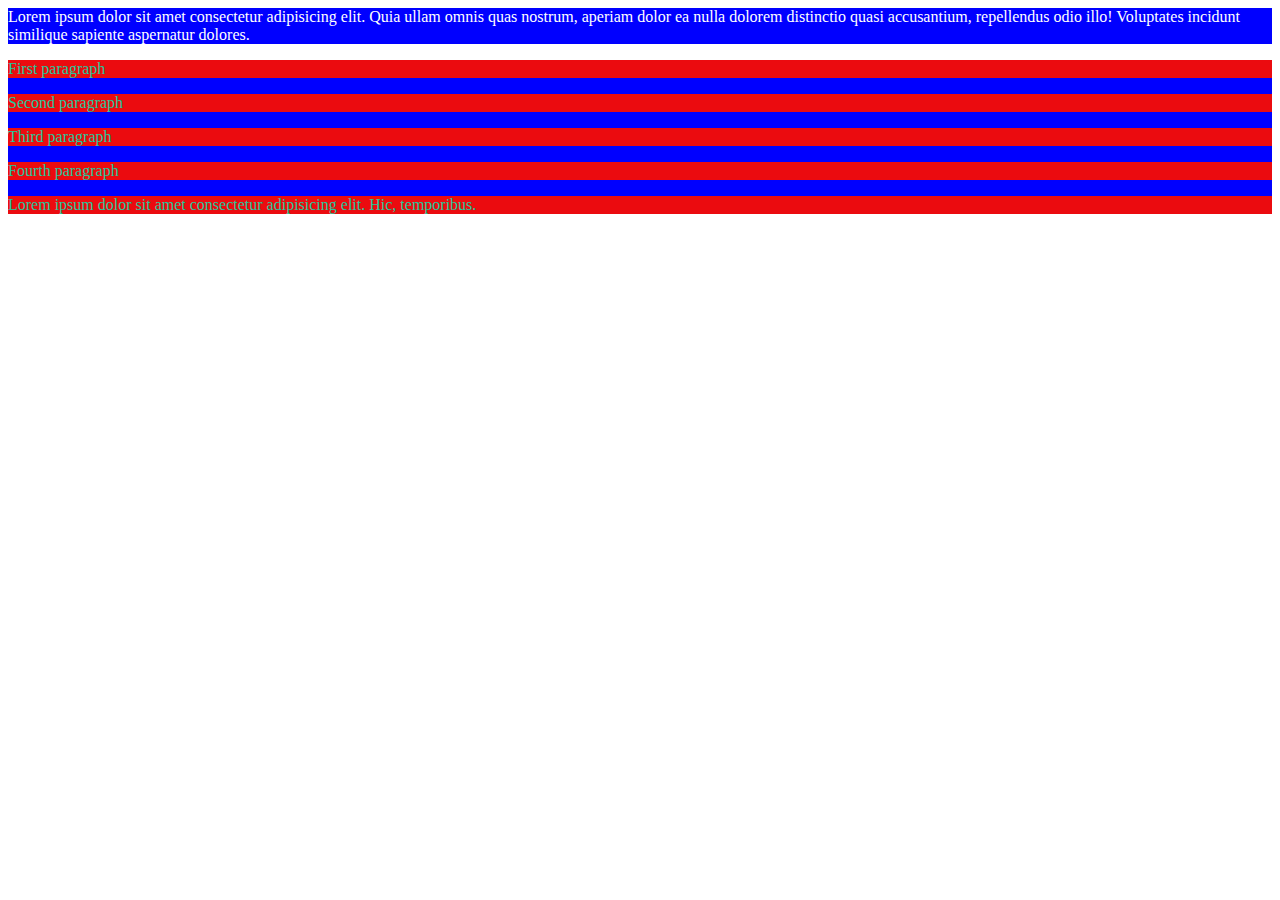
<file: 15_01_2024/index.html>
<!DOCTYPE html>
<html lang="en">
<head>
    <meta charset="UTF-8">
    <meta name="viewport" content="width=device-width, initial-scale=1.0">
    <link rel="stylesheet" href="style.css">
    <title>Task 15-01-2024</title>
    
</head>
<body>

    <div>Lorem ipsum dolor sit amet consectetur adipisicing elit. Quia ullam omnis quas nostrum, aperiam dolor ea nulla dolorem distinctio quasi accusantium, repellendus odio illo! Voluptates incidunt similique sapiente aspernatur dolores.</div>
    

    <div>
        <p class="first-paragraph">First paragraph</p>
        <p>Second paragraph</p>

        <p>Third paragraph</p>

        <p>Fourth paragraph</p>

        <p>Lorem ipsum dolor sit amet consectetur adipisicing elit. Hic, temporibus.</p>
    </div>
</body>
</html>
</file>
<file: 15_01_2024/style.css>
p{
    background-color: rgb(235, 11, 15);
    color: rgb(38, 199, 156);
}

div {
    background-color: blue;
    color: white;
}
</file>
